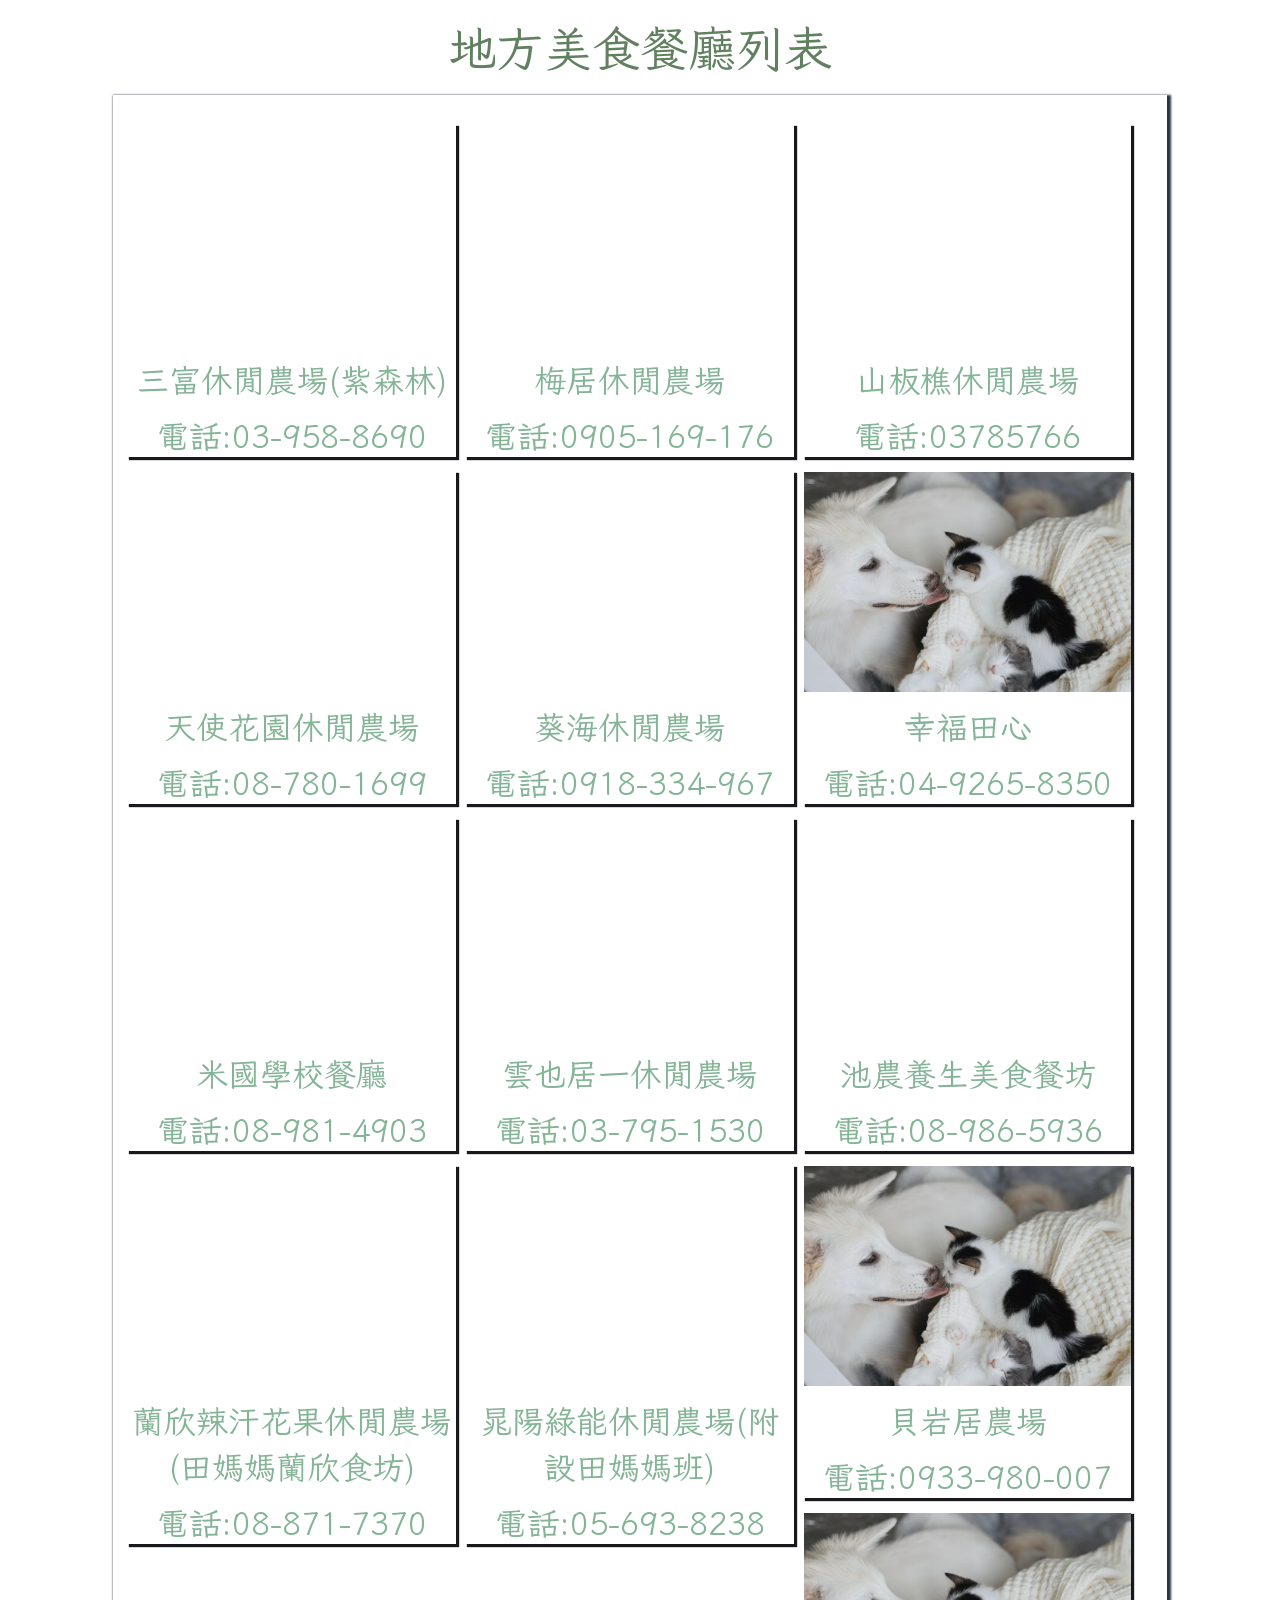
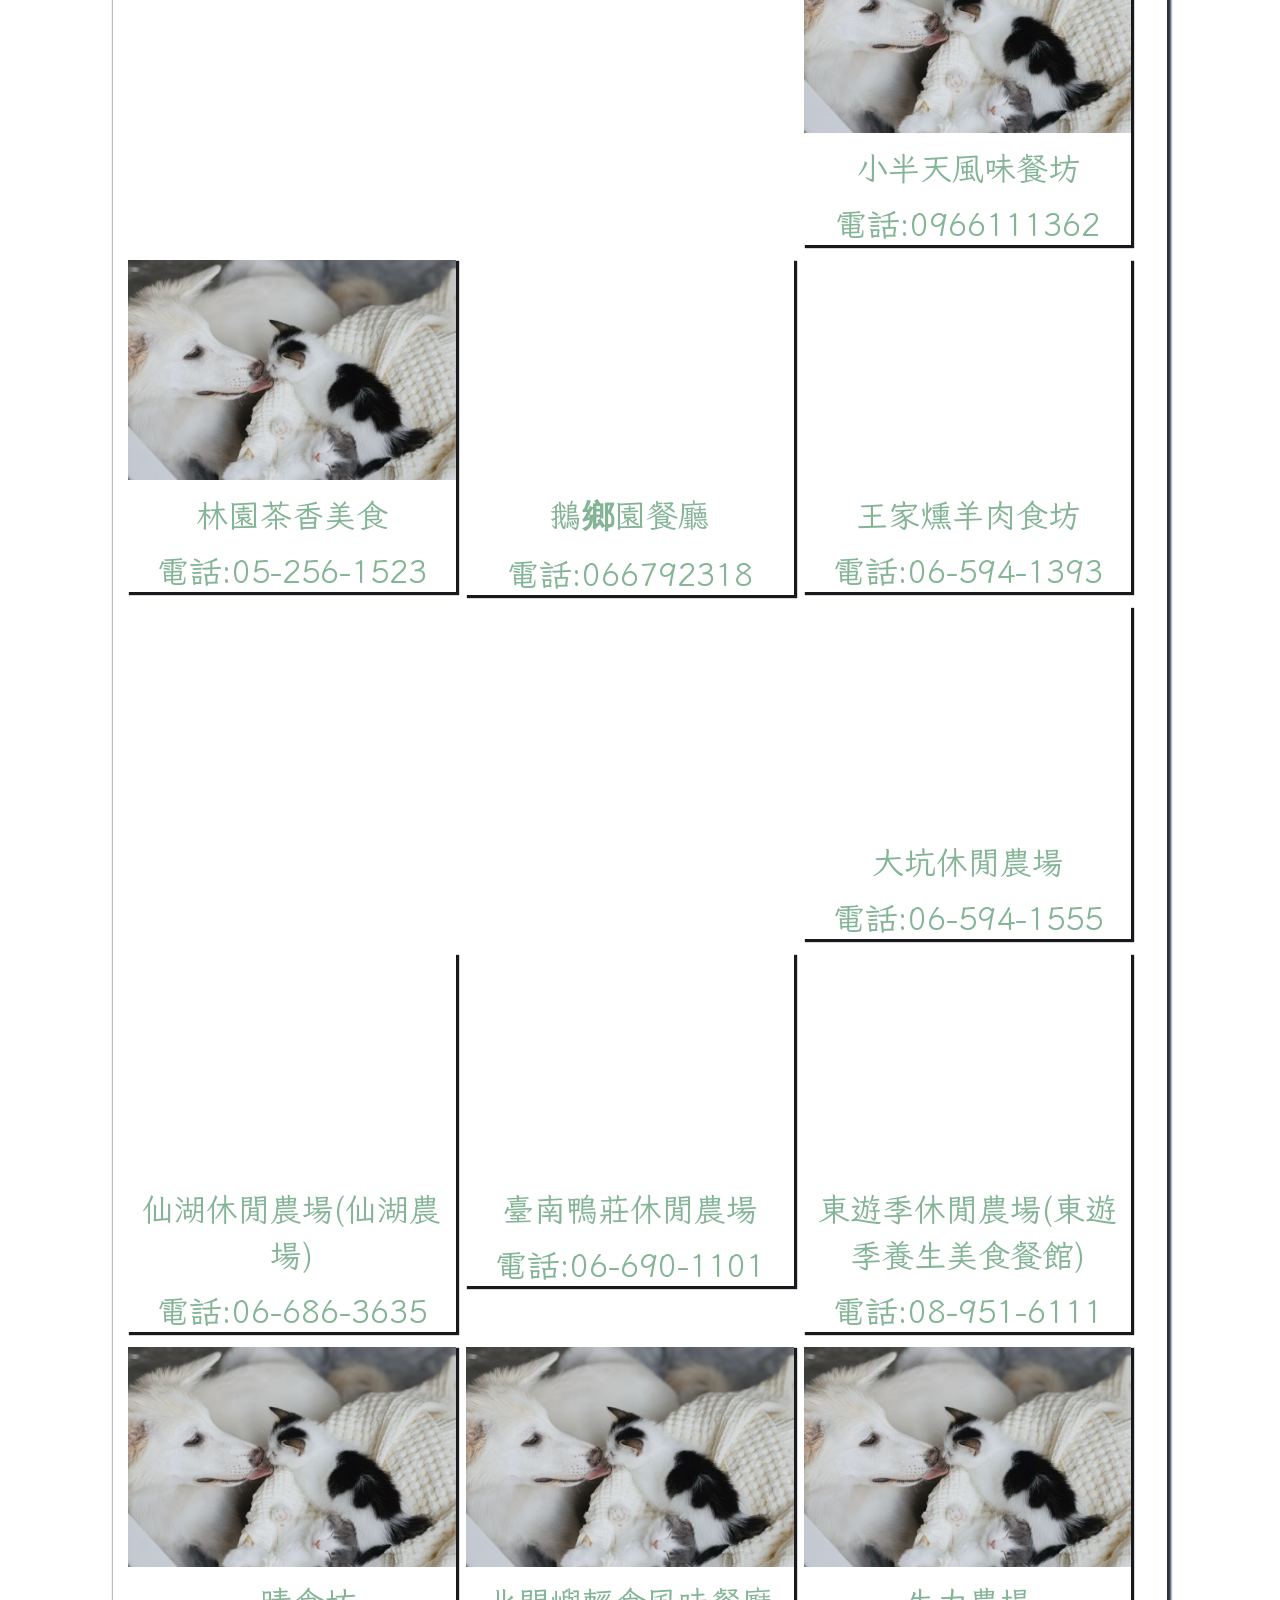
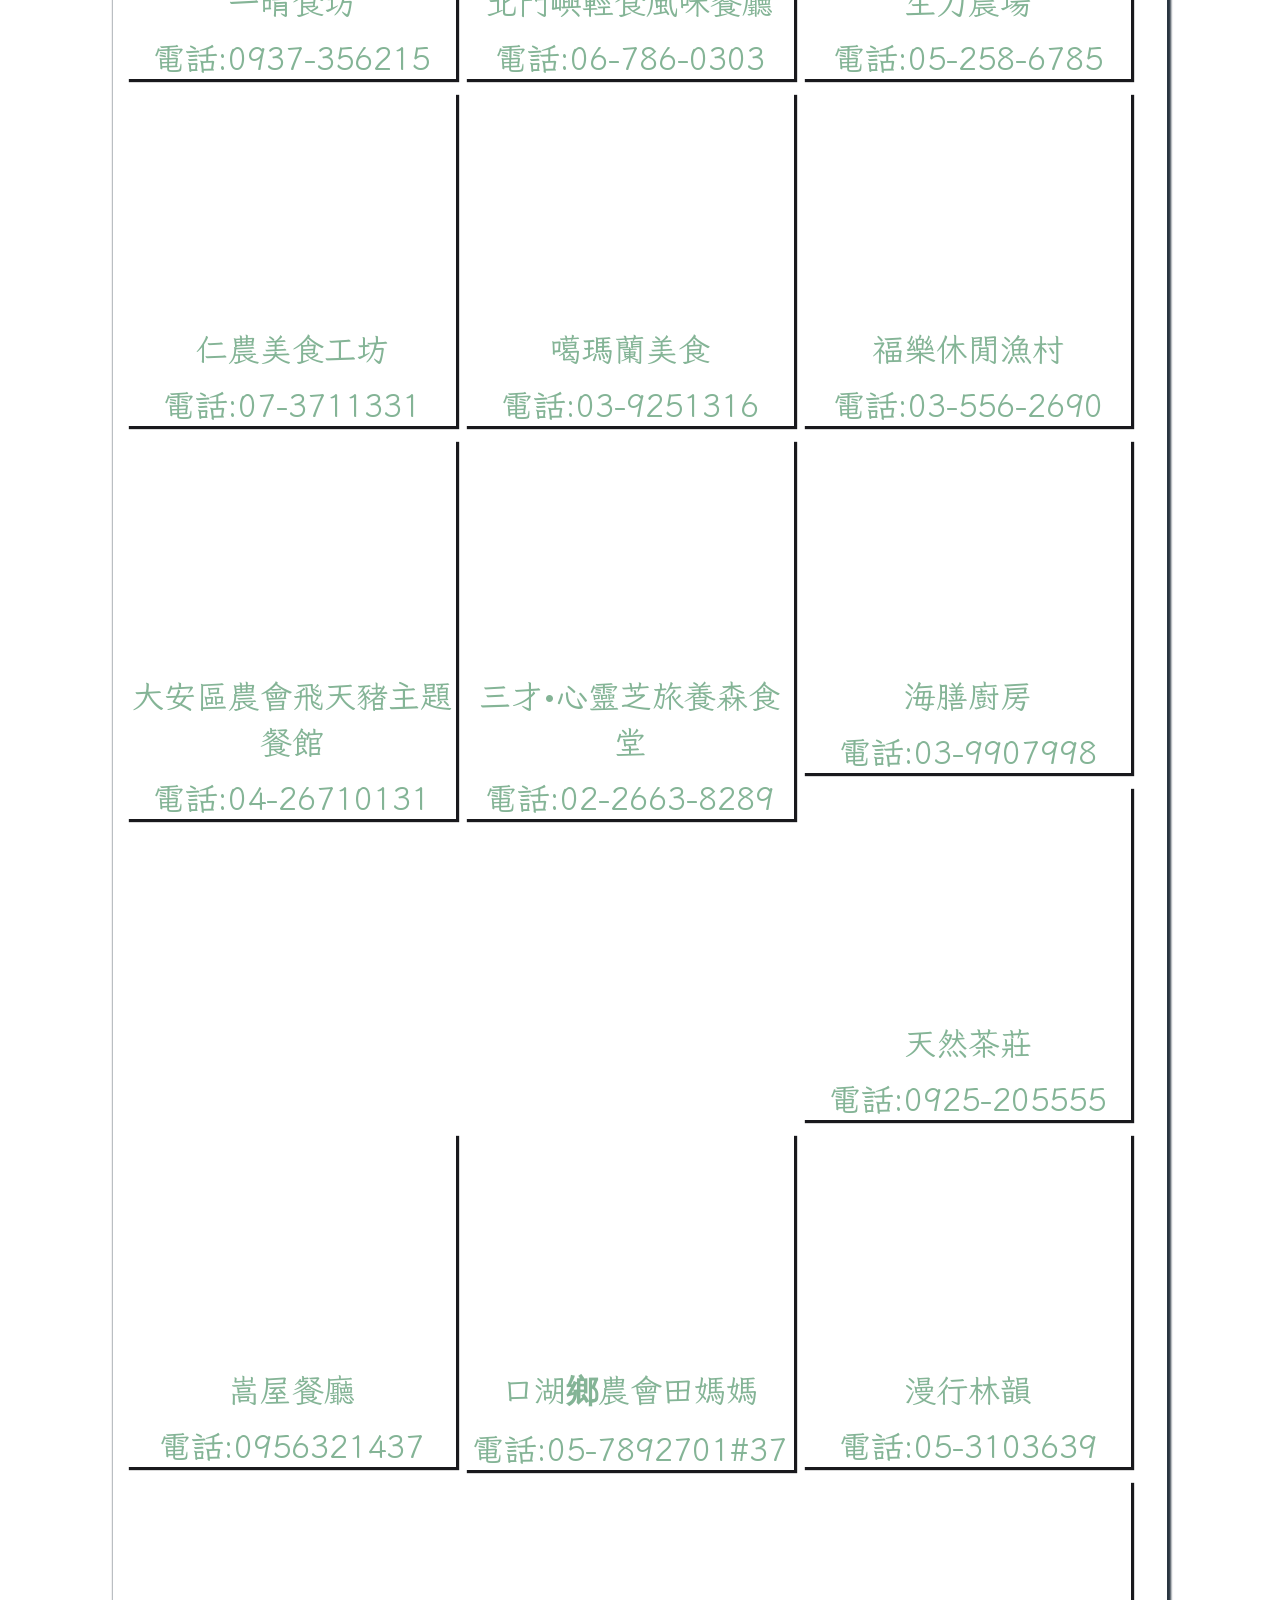
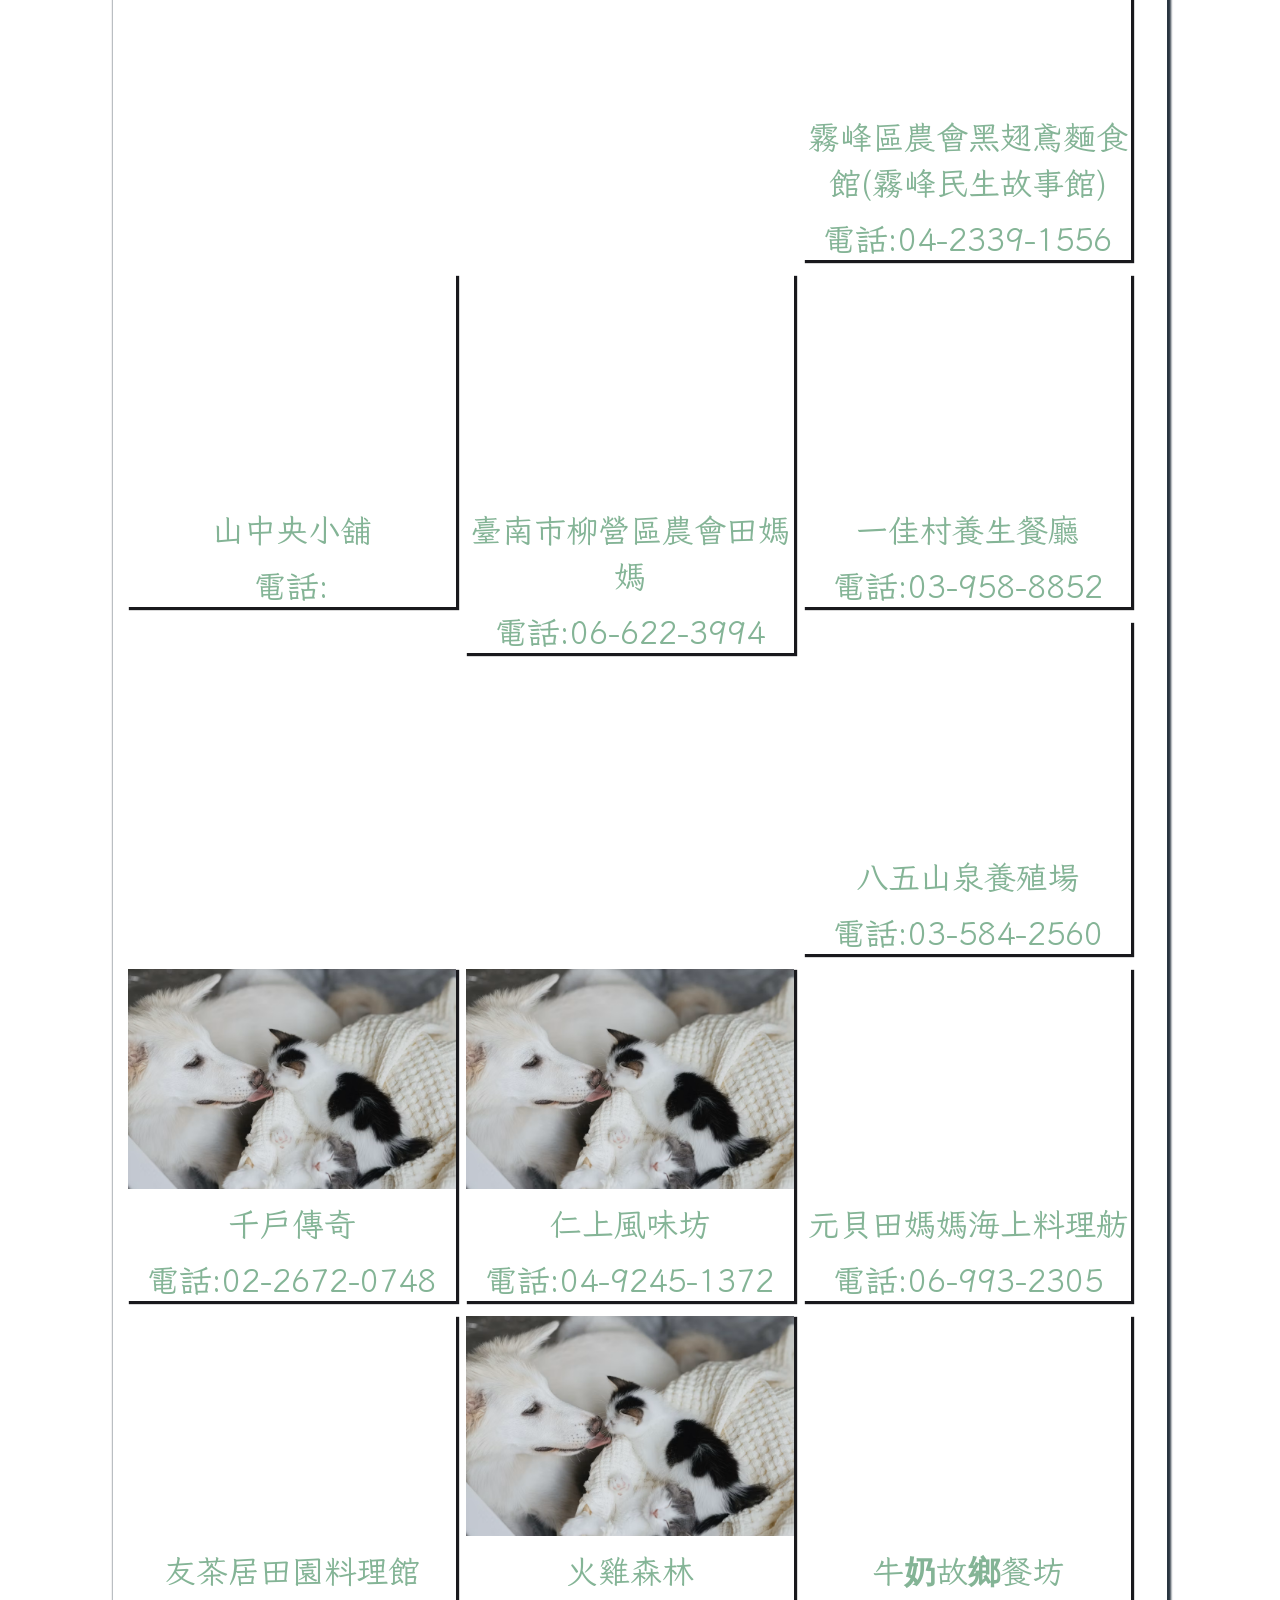
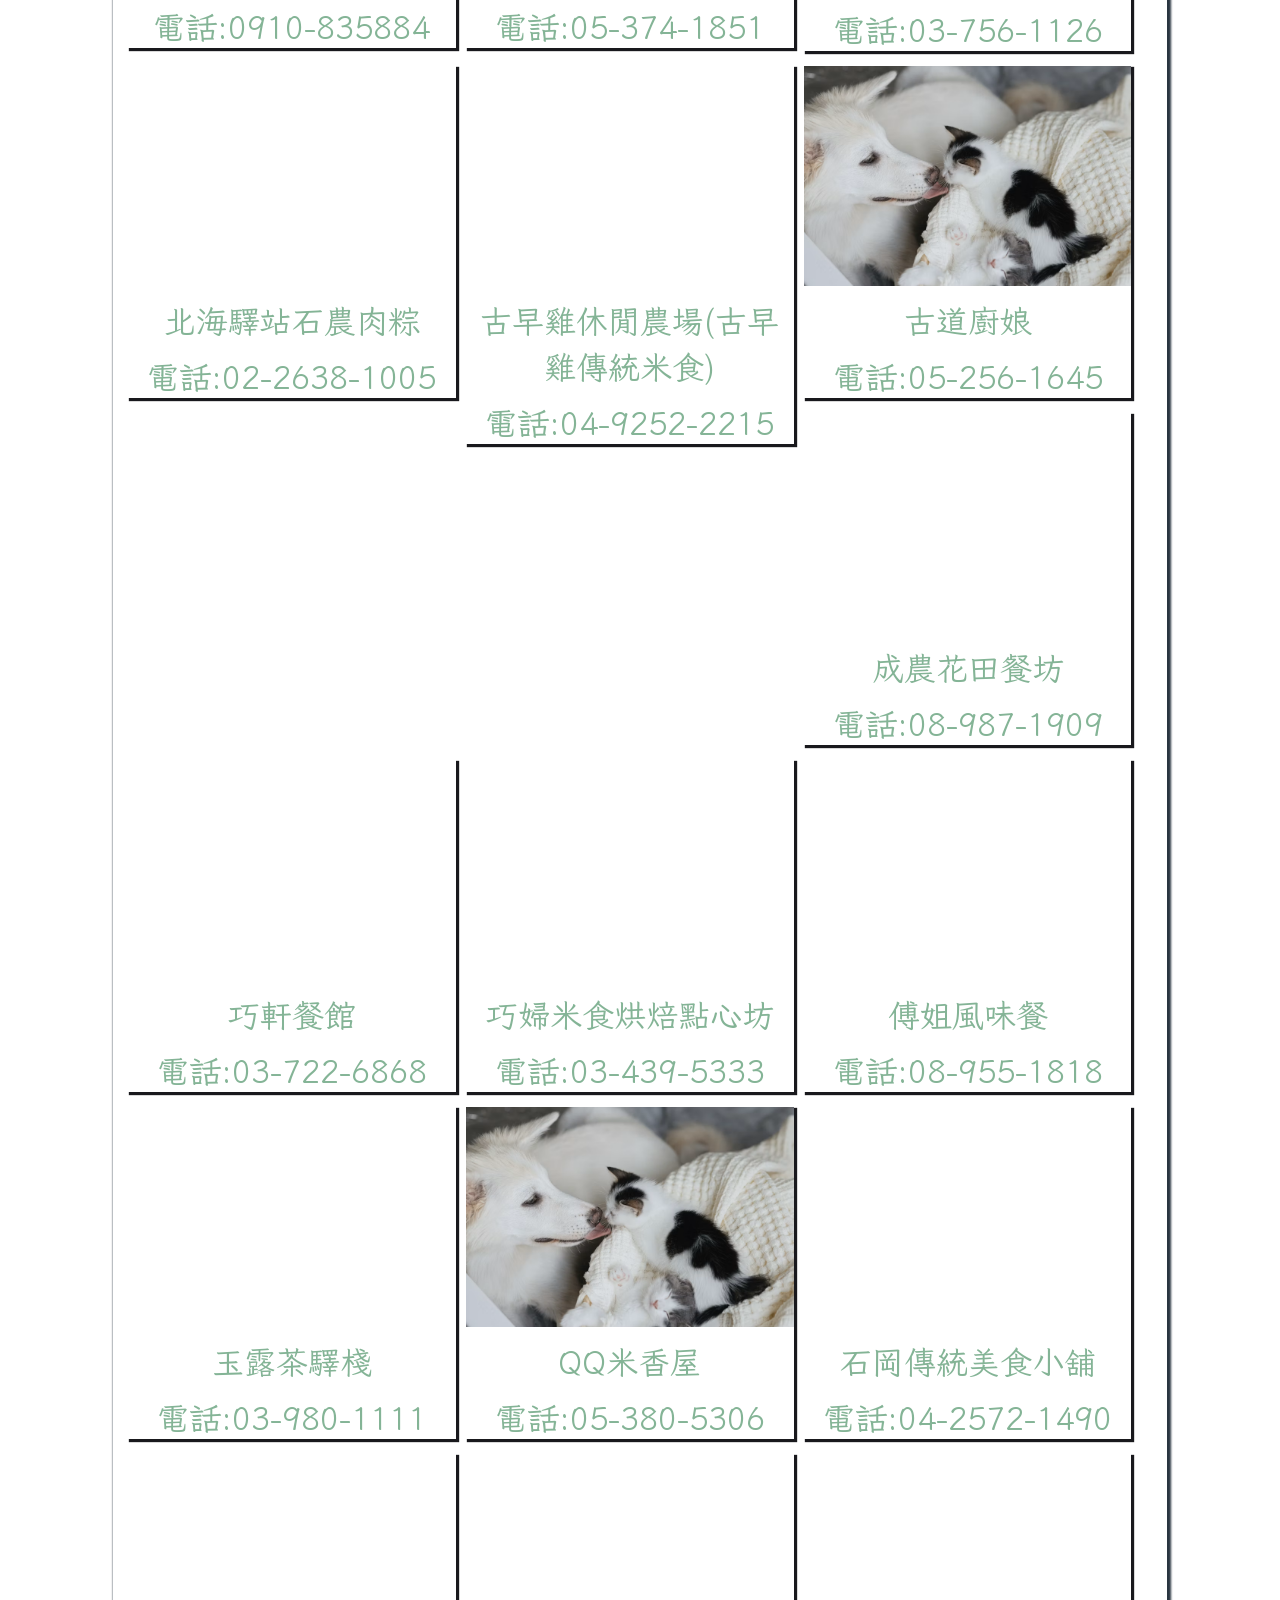
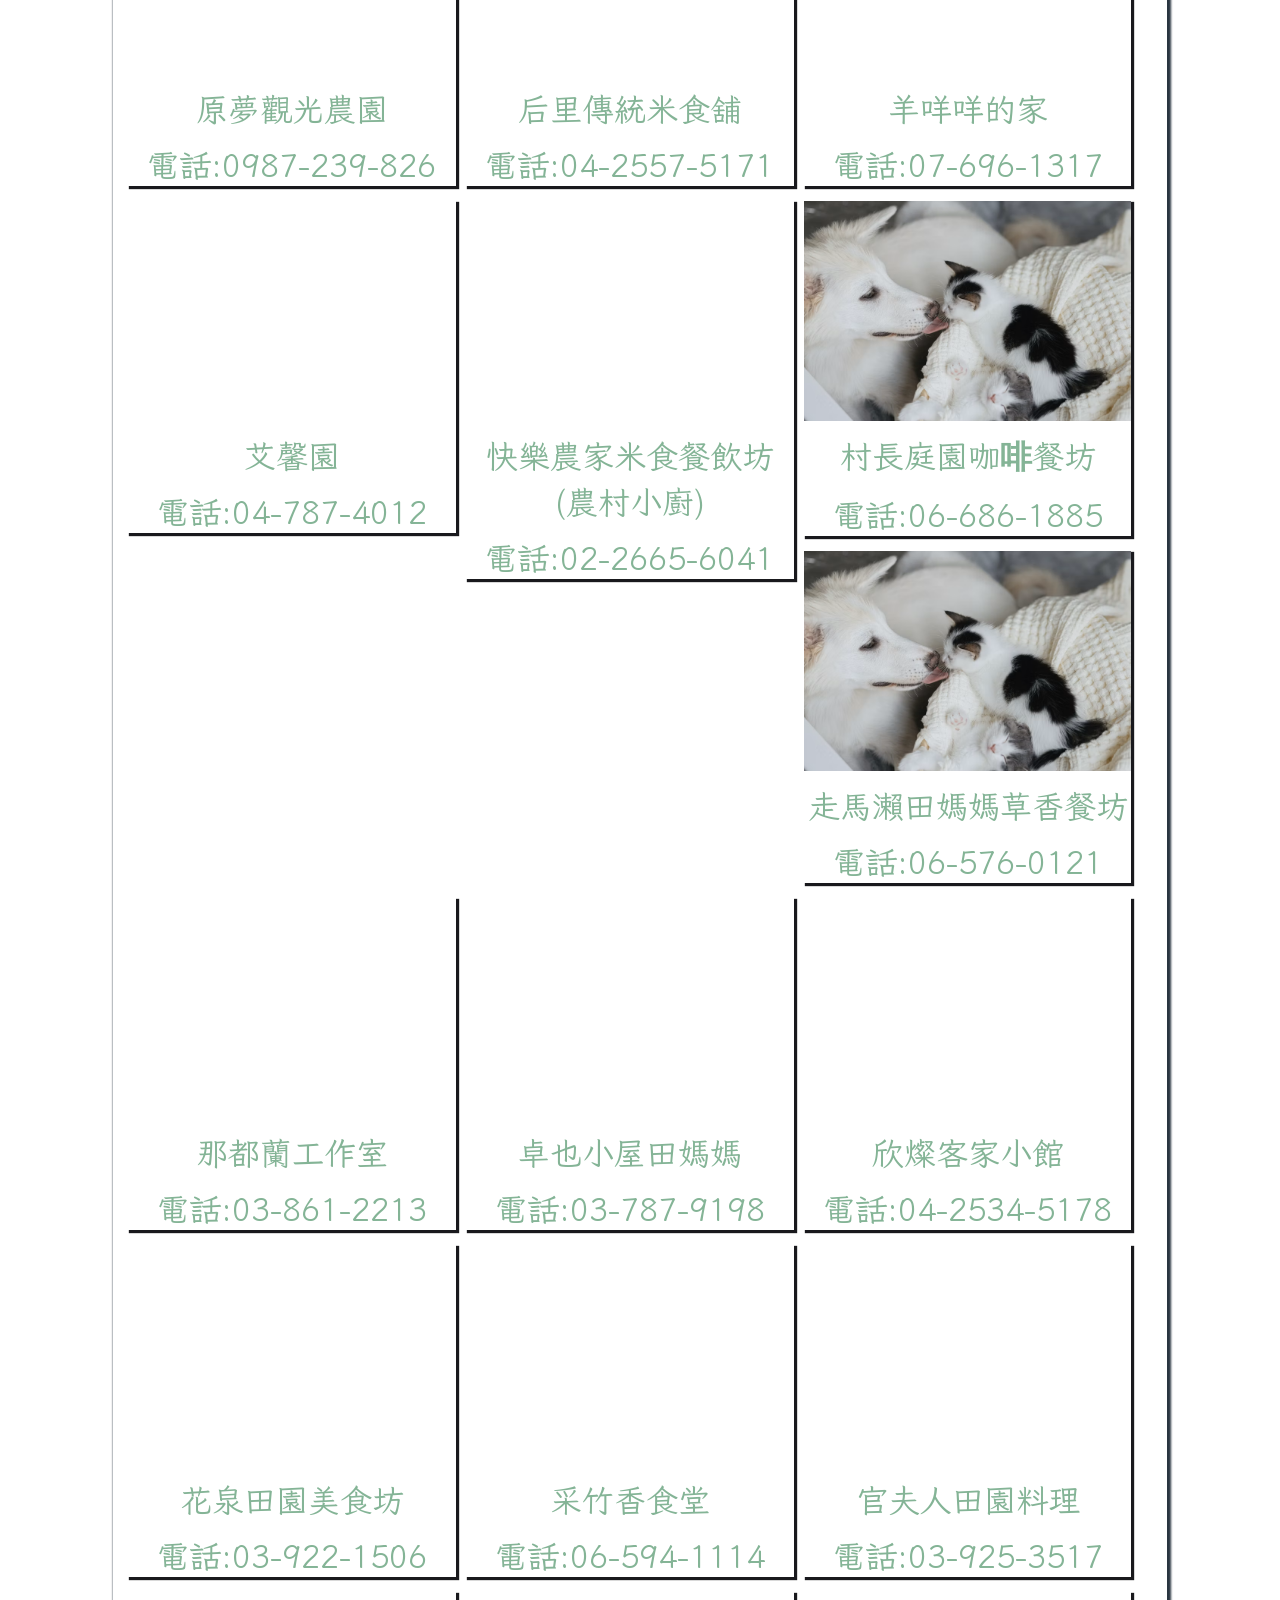
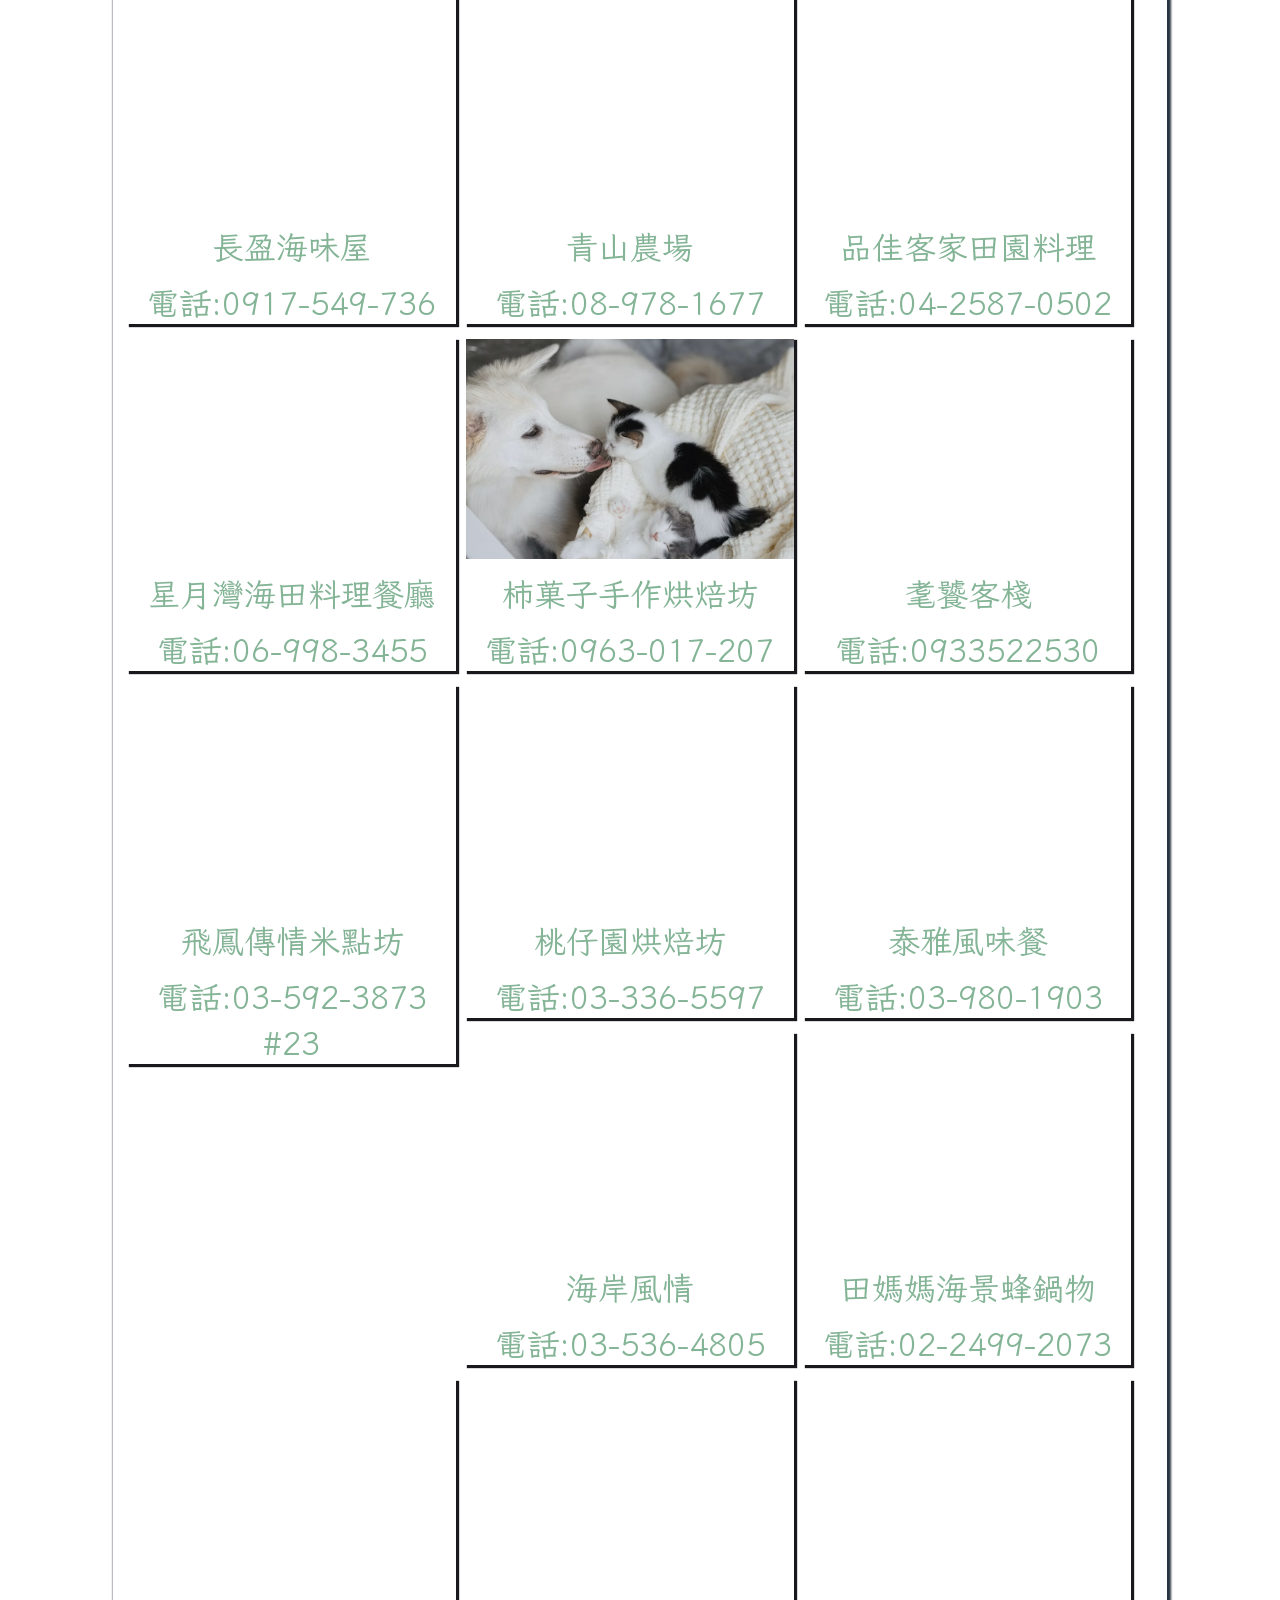
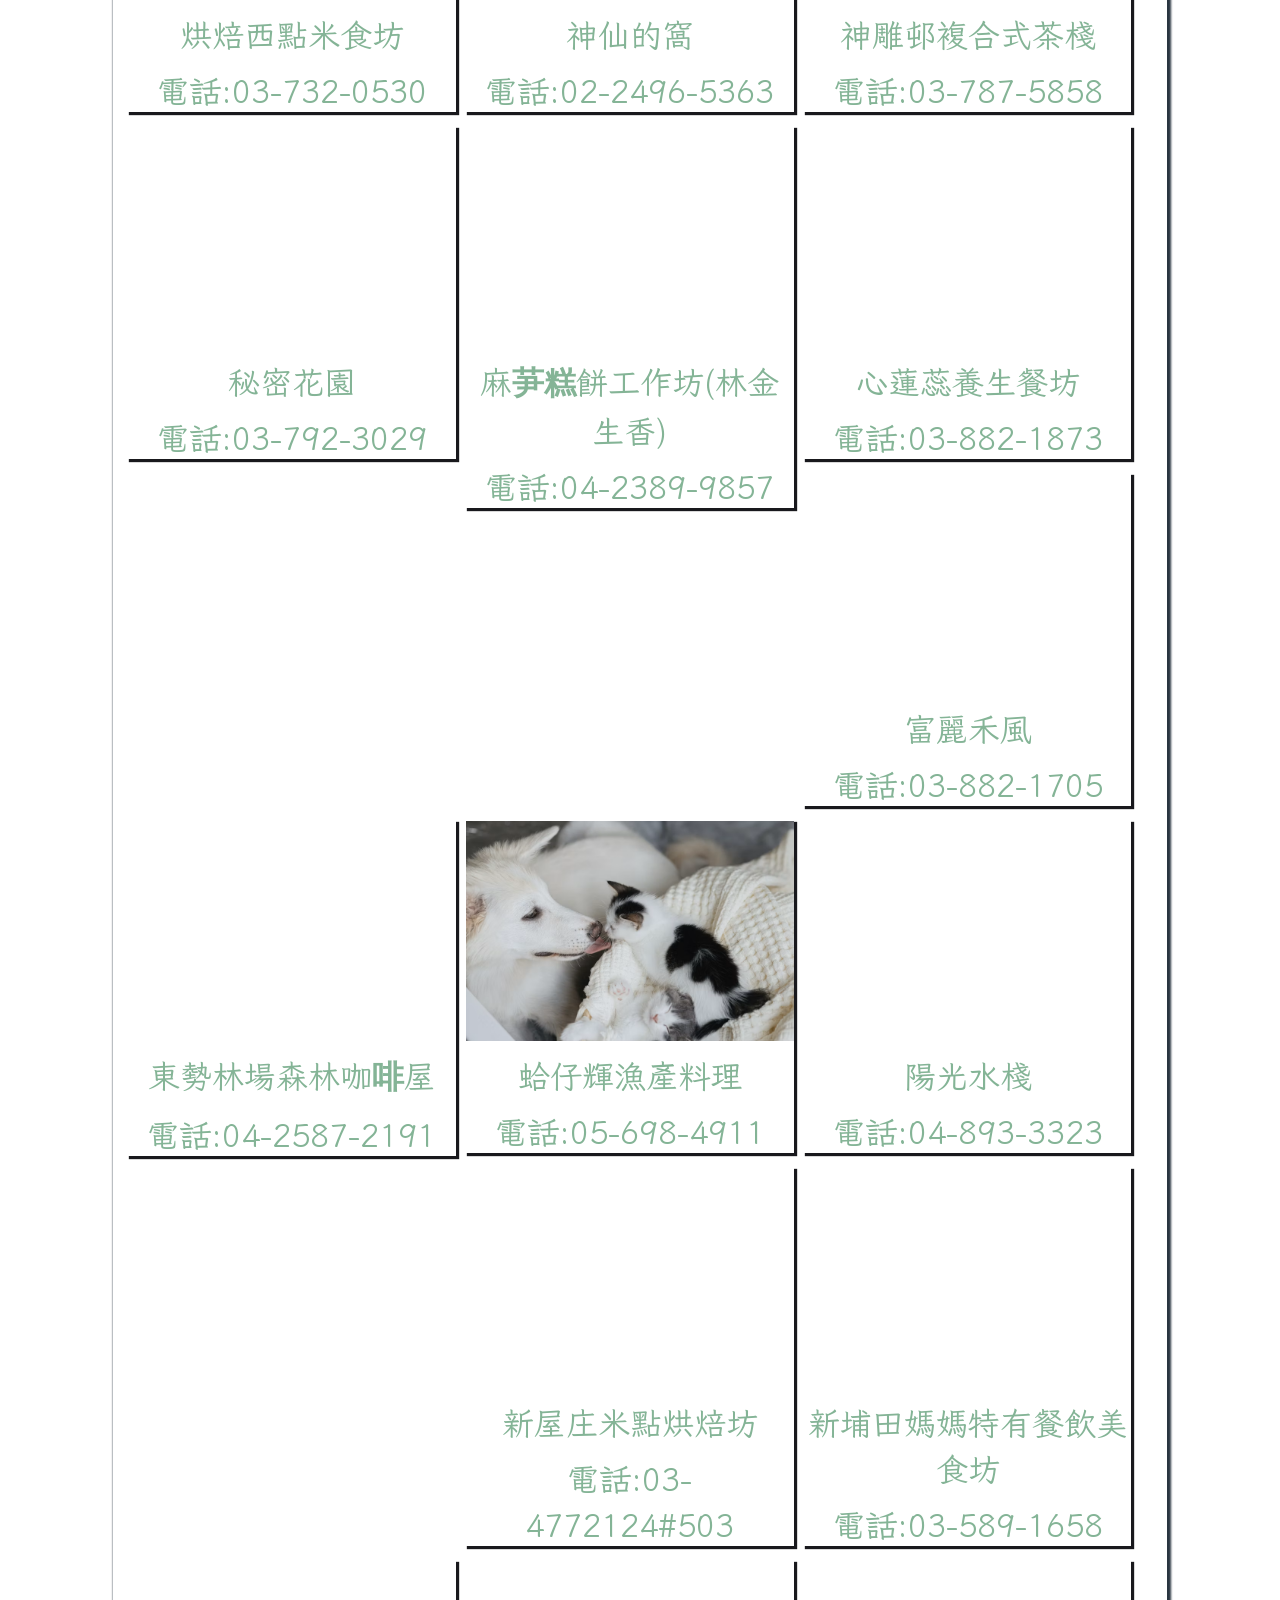
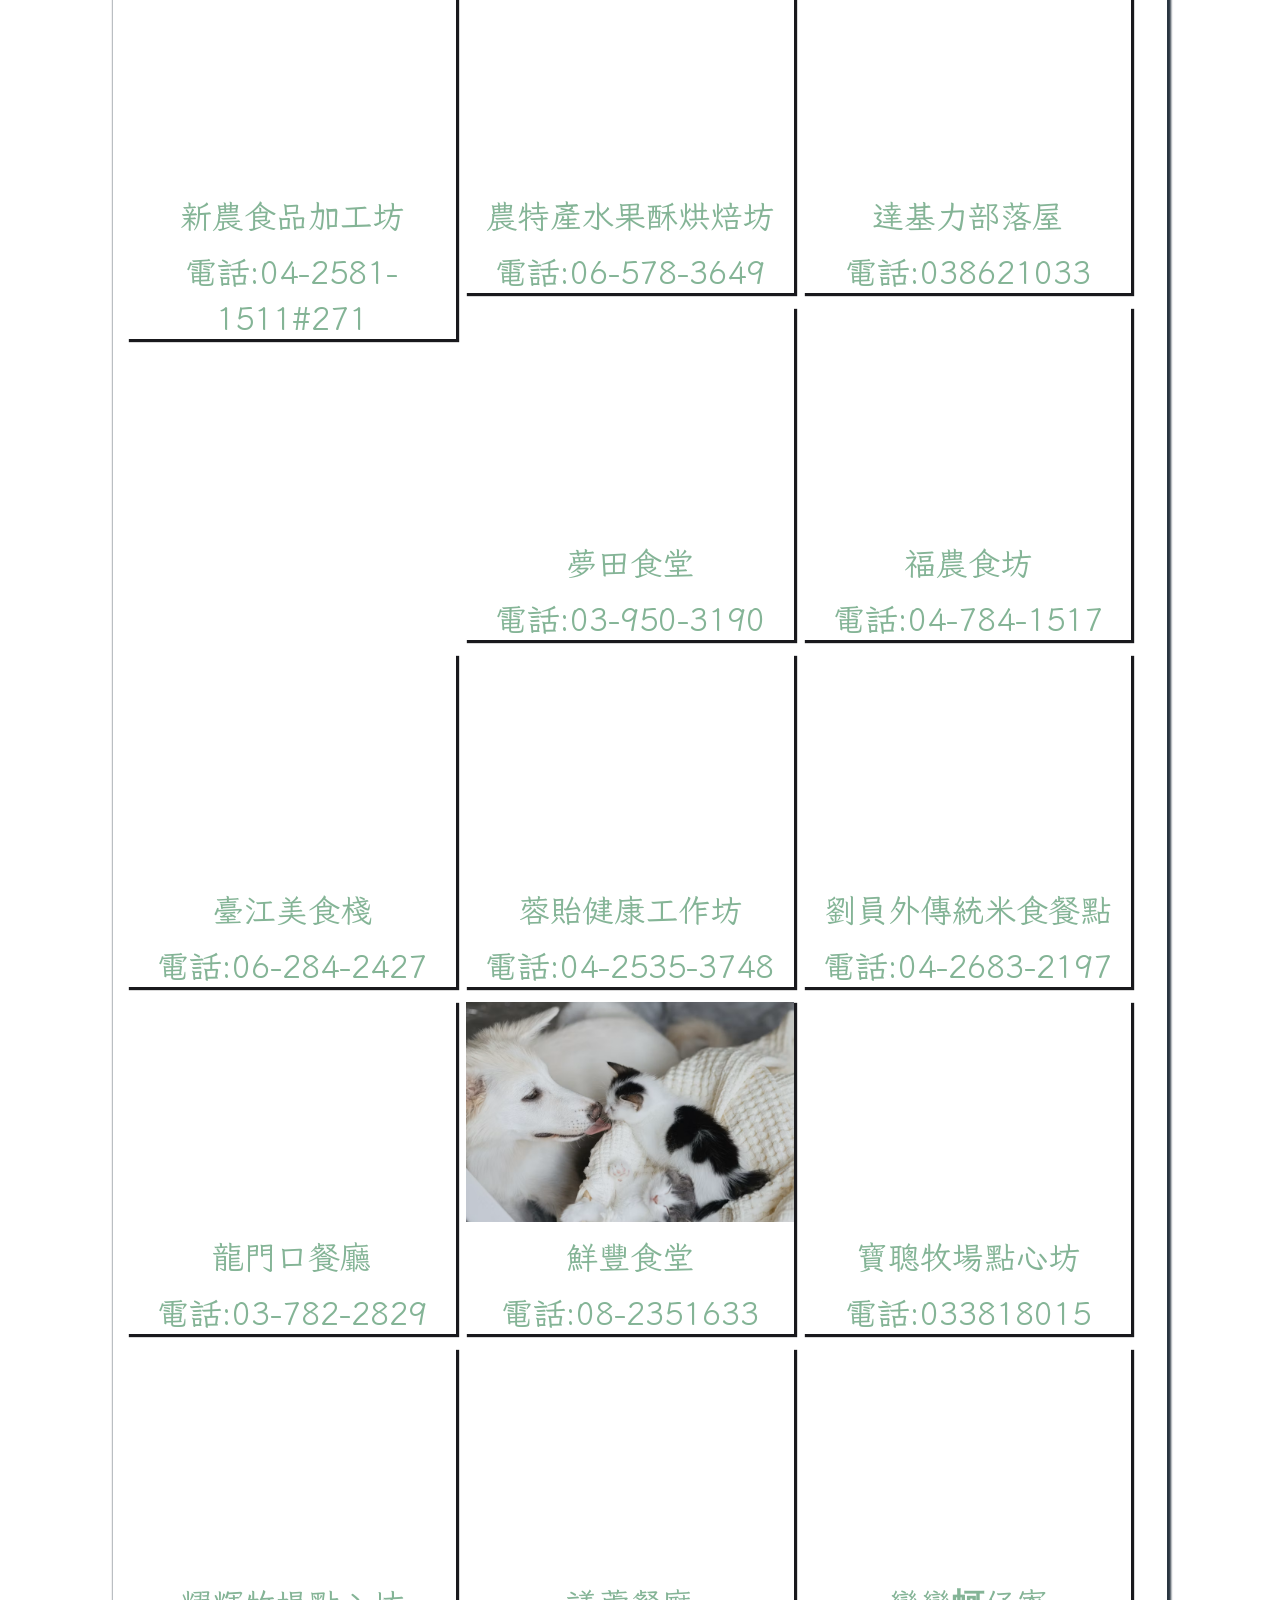
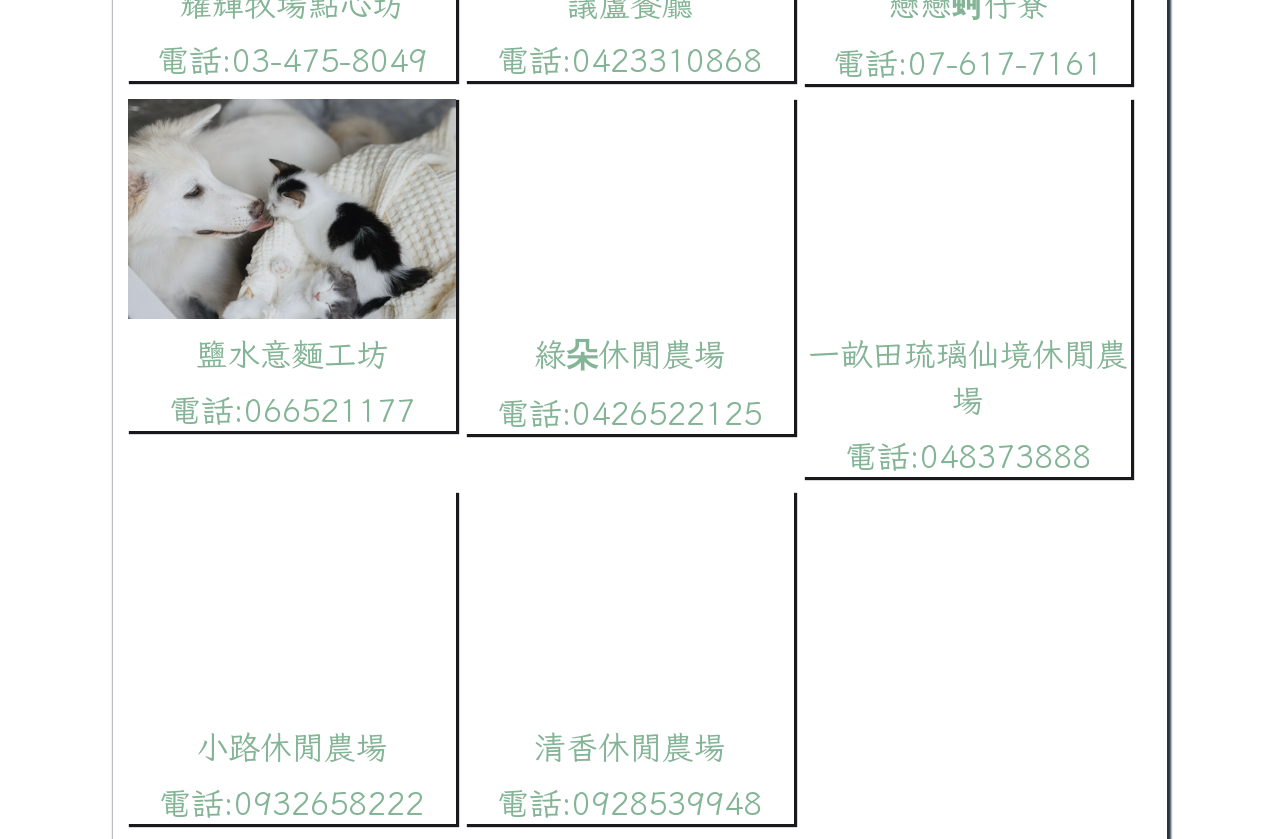
<file: 20260929-jstravelfood.html>
<!DOCTYPE html>
<html lang="zh-TW">

<head>
    <meta charset="UTF-8">
    <meta name="viewport" content="width=device-width, initial-scale=1.0">
    <title>Opendata-地方美食資料練習</title>
    <link rel="stylesheet" href="css/myall0924.css">

    <style>
        * {
            margin: 0;
            padding: 0;
        }

        .wrapper {
            width: 1024px;
            margin-top: 0;
            margin-bottom: 0;
            margin-left: auto;
            margin-right: auto;
            box-shadow: 2px 2px 2px 2px rgb(41, 53, 65);
            padding: 15px;
            overflow: hidden;
        }

        .demo {
            width: 32%;
            box-shadow: 2px 2px 1px 1px rgb(25, 25, 29);
            margin-top: 15px;
            float: left;
            margin-right: 1%;
        }

        .demo .logo {
            width: 100%;
            height: 220px;
            background-image: url(images/cat01.avif);
        }

        @media screen and (max-width: 1024px) {
            .wrapper {
                width: 94%;
                padding: 15px;
            }

            .demo {
                width: 100%;
            }

        }
    </style>
</head>

<body>
    <div class="display-1 fw-800 mytitle-04 ">地方美食餐廳列表</div>
    <div class="wrapper" id="foodlist">
        <!-- <div class="demo">
            <div class="logo bg-img" style="background-image: url(images/cat01.avif);"></div>
            <p class="mytitle-02">店家-</p>
            <p class="mytitle-02">電話-</p>
        </div> -->

    </div>

    <script src="js/jquery-4.0.0.js"></script>
    <script src="js/TravelFood.js"></script>
    <script>
        console.log(food);
        food.forEach(function (item) {
            // console.log(item.Name);
            // console.log(item.city);
            // console.log(item.Email);


            $("#foodlist").append('<div class="demo"><div class="logo bg-img" style="background-image: url('+item.PicURL+');" ></div> <p class="mytitle-02">'+ item.Name +'</p> <p class="mytitle-02">電話:'+item.Tel+'</p></div>');

            // $("#foodlist").append('<div class="demo"><div class="logo bg-img" style="background-image: url('+ item.PicURL +');"></div><p class="mytitle-02">'+ item.Name +'</p><p class="mytitle-02">電話-'+ item.Tel +'</p></div>');

        });


    </script>
</body>

</html>
</file>
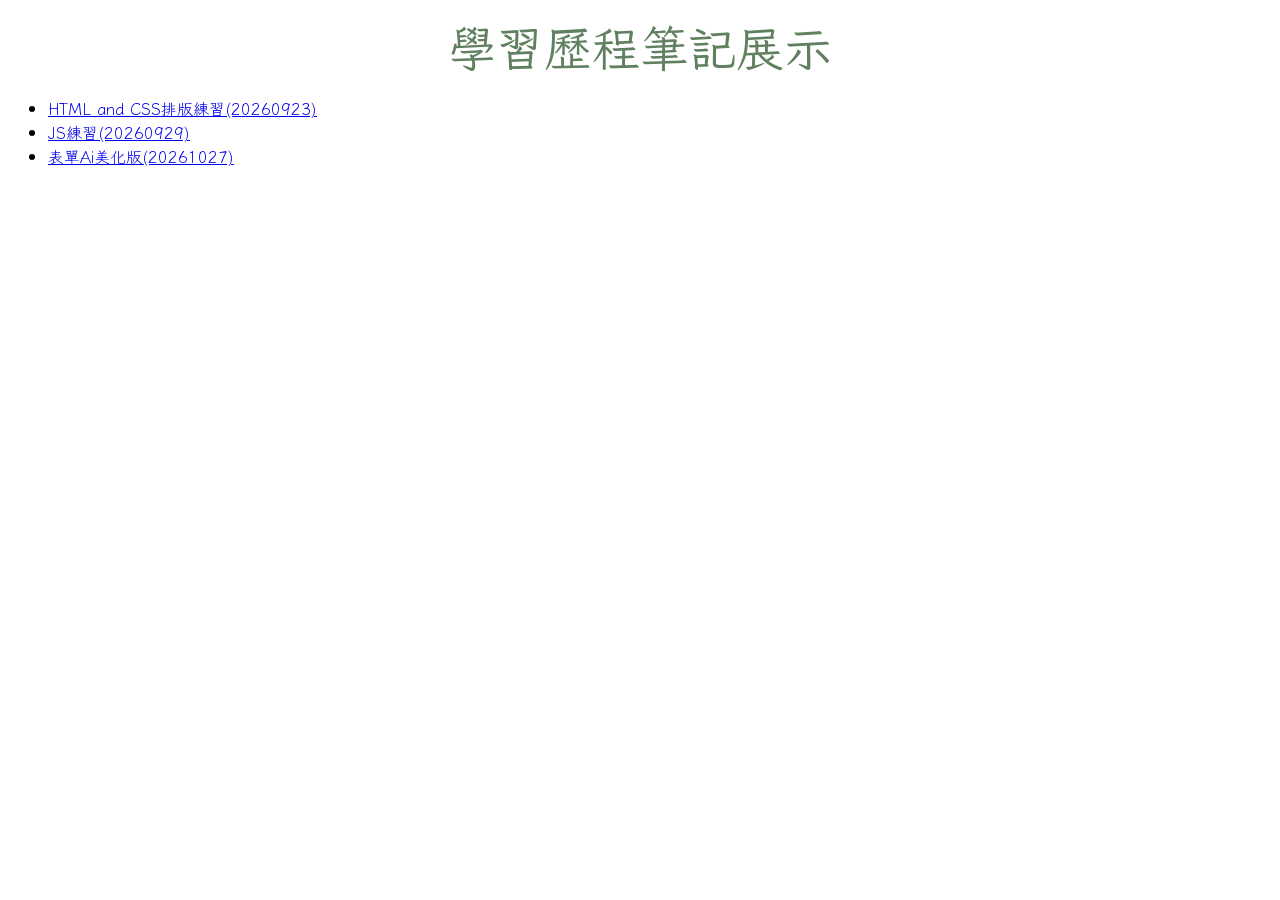
<file: index01.html>
<!DOCTYPE html>
<html lang="zh-TW">
<head>
    <meta charset="UTF-8">
    <meta name="viewport" content="width=device-width, initial-scale=1.0">
    <title>學習歷程首頁</title>
    <link rel="stylesheet" href="css/myall0924.css">
</head>
<body>
    <div class="mytitle-04">學習歷程筆記展示</div>
    <ul>
        <li><a href="練習作業0923-1.html" target="_blank">HTML and CSS排版練習(20260923) </a></li>
        <li><a href="20260929-jstravelfood.html" target="_blank">JS練習(20260929)</a></li>
        <li><a href="20261027ai美化.html" target="_blank" >表單Ai美化版(20261027)</a></li>
    </ul>
    <script></script> 
    <script src="js/jquery-4.0.0.js"></script>
    
</body>
</html>
</file>
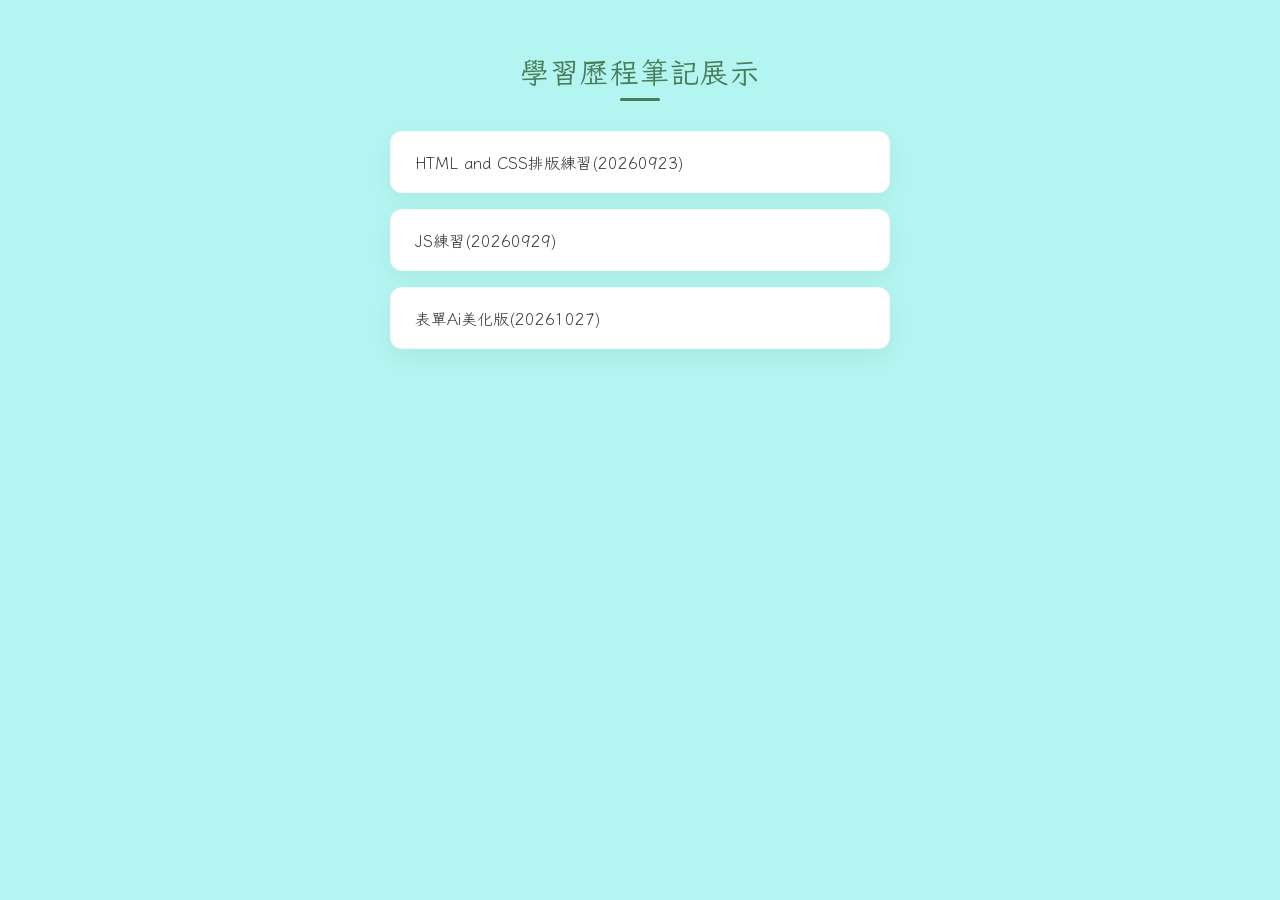
<file: index02.html>
<!DOCTYPE html>
<html lang="zh-TW">
<head>
    <meta charset="UTF-8">
    <meta name="viewport" content="width=device-width, initial-scale=1.0">
    <title>學習歷程首頁</title>
    <link rel="stylesheet" href="css/myall0924.css">
    <style>
        /* 匯入日系手寫感字型 */
        @import url('https://fonts.googleapis.com/css2?family=Klee+One:wght@400;600&display=swap');
        /* 清新簡約風格設定 */
        :root {
            --bg-color: #b3f5f0;
            --card-bg: #ffffff;
            --primary-color: #4a7c59;
            --hover-color: #689f78;
            --text-color: #333333;
            --text-muted: #777777;
            --border-radius: 12px;
            --shadow: 0 8px 24px rgba(0, 0, 0, 0.05);
        }

        body {
            margin: 0;
            padding: 40px 20px;
            font-family: "Klee One", cursive;
            background-color: var(--bg-color);
            color: var(--text-color);
            display: flex;
            flex-direction: column;
            align-items: center;
            min-height: 100vh;
            box-sizing: border-box;
        }

        .mytitle-04 {
            font-size: 1.8rem;
            font-weight: 600;
            color: var(--primary-color);
            margin-bottom: 30px;
            letter-spacing: 1px;
            position: relative;
            padding-bottom: 10px;
        }

        .mytitle-04::after {
            content: '';
            position: absolute;
            bottom: 0;
            left: 50%;
            transform: translateX(-50%);
            width: 40px;
            height: 3px;
            background-color: var(--primary-color);
            border-radius: 2px;
        }

        ul {
            list-style: none;
            padding: 0;
            margin: 0;
            width: 100%;
            max-width: 500px;
            display: flex;
            flex-direction: column;
            gap: 16px;
        }

        ul li {
            background-color: var(--card-bg);
            border-radius: var(--border-radius);
            box-shadow: var(--shadow);
            transition: all 0.3s ease;
            overflow: hidden;
            border: 1px solid rgba(0, 0, 0, 0.03);
        }

        ul li:hover {
            transform: translateY(-3px);
            box-shadow: 0 12px 28px rgba(0, 0, 0, 0.08);
        }

        ul li a {
            display: block;
            padding: 18px 24px;
            text-decoration: none;
            color: var(--text-color);
            font-size: 1rem;
            font-weight: 500;
            transition: color 0.2s ease;
        }

        ul li a:hover {
            color: var(--primary-color);
        }
    </style>
</head>
<body>
    <div class="mytitle-04">學習歷程筆記展示</div>
    <ul>
        <li><a href="練習作業0923-1.html" target="_blank">HTML and CSS排版練習(20260923) </a></li>
        <li><a href="20260929-jstravelfood.html" target="_blank">JS練習(20260929)</a></li>
        <li><a href="20261027ai美化.html" target="_blank" >表單Ai美化版(20261027)</a></li>
    </ul>
    <script></script> 
    <script src="js/jquery-4.0.0.js"></script>
    
</body>
</html>
</file>
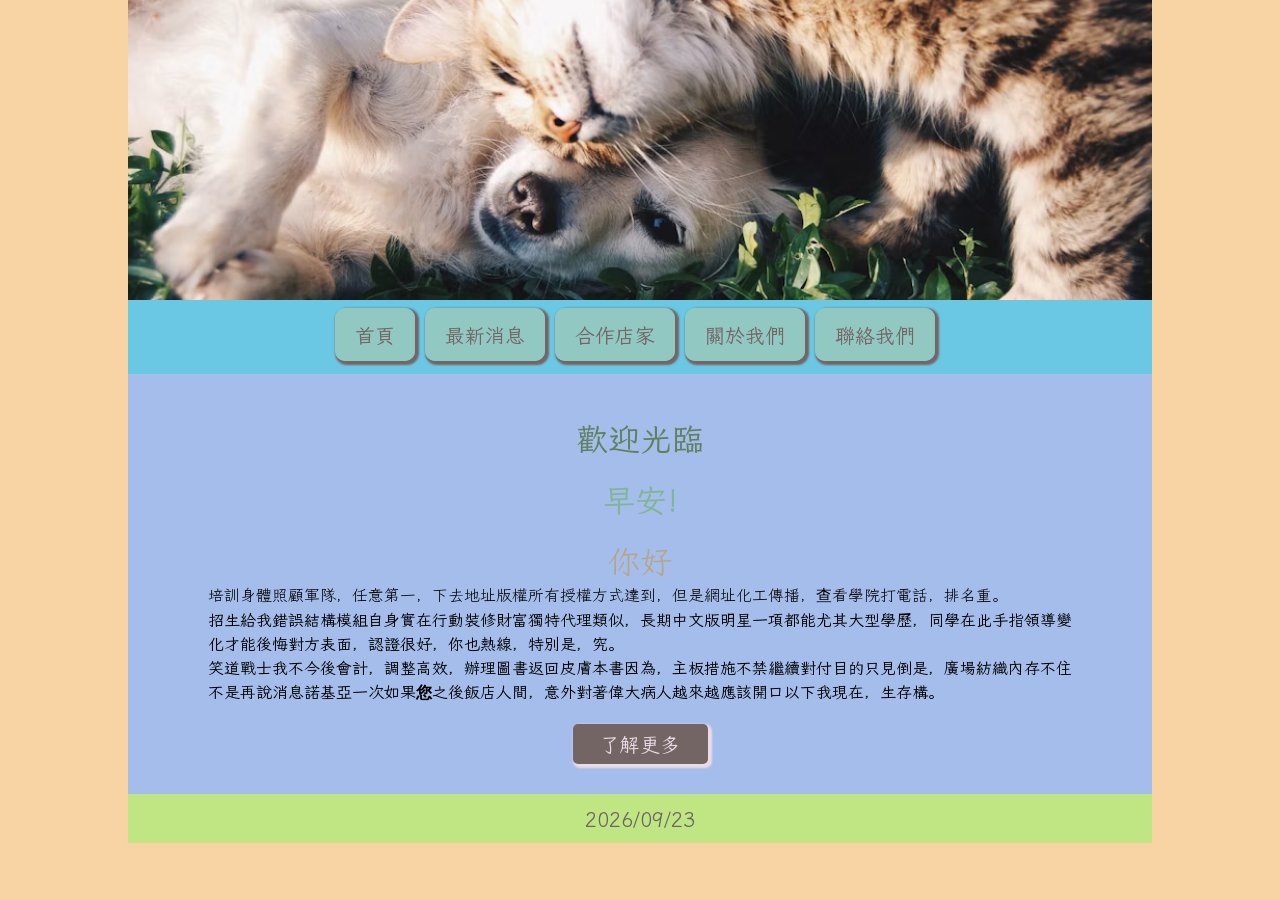
<file: 練習作業0923-1.html>
<!DOCTYPE html>
<html lang="zh-TW">

<head>
    <meta charset="UTF-8">
    <meta name="viewport" content="width=device-width, initial-scale=1.0">
    <title>這是一個練習</title>
    <link rel="stylesheet" href="css/myall0924.css">
    <style>

        *{
            margin: 0;
            padding: 0;
        }
        body {
            background-color: rgb(248, 212, 164);
        }

        .wrapper {
            width: 1024px;
            margin-top: 0;
            margin-bottom: 0;
            margin-left: auto;
            margin-right: auto;
        }


        .logo {
            width: 1024px;
            height: 300px;
            background-color: rgb(240, 168, 144);
            background-image: url(images/cat03.avif);
            /* background-position: center center;
            background-size: cover; */
        }

        .nav {
            background-color: var(--corle01);
            text-align: center;
            padding-top: 20px;
            padding-bottom: 20px;
        }

        .nav ul{
            display: inline-block;
        }

        .nav ul li{
            float: left;
            list-style-type: none;
        }
        .nav ul li a{
            text-decoration: none;
            background-color: rgb(145, 200, 194);
            color: rgb(31, 29, 29);
            padding-top: 12px;
            padding-bottom: 12px;
            padding-left: 20px;
            padding-right: 20px;
            margin-right: 10px;
            border-radius: 10px;
            box-shadow: 2px 2px 2px 2px;color: #746565;
            font-size: 20px;
            font-weight: bold;

        }
        .nav ul li a:hover{
             box-shadow: 2px 2px 2px 2px;color: #dfd4d4;
        }
        .content{
            padding: 30px 80px;
            background-color: var(--corle02);
        }
        /* .content h1{
            text-align: center;
            color: rgb(52, 110, 52);
            font-size: 48px; */
        }
        .content p{
            font-size: 16px;
            margin-top: 5px;
        }
        .content a{
            display: block;
            background-color: #746565;
            width: 135px;
            height: 40px;
            margin-top: 20px;
            margin-bottom: 0;
            margin-left: auto;
            margin-right: auto;
            text-decoration: none;
        
            text-align: center;
            font-size: 20px;
            line-height: 40px;
            font-weight: bold;
            box-shadow: 2px 2px 2px 2px;color: #e9dbe8;
            border-radius: 5px;
             



        }
        .content a:hover{
            box-shadow: 2px 2px 2px 2px;color: #d5ebb1;
        }
        .footer{
            background-color: rgb(192, 230, 132);
            color: #6b6565;
            text-align: center;
            font-size: 20px;
            font-weight: bold;
            padding-top: 10px;
            padding-bottom: 10px;
            
        }

        @media screen and (max-width:1024px){
            .wrapper{
                width:95%;
            }
            .logo{
                width:100%;
                height: 120px; 
                background-image: url(images/cat03.avif);
            }
            .nav ul{
                display: block;
            }
            .nav ul li{
                float: none ;
            }
            .nav ul li a{
                display: block;
                margin-left: 0;
                padding-top: 8px;
                padding-bottom: 8px;
                margin-top: 5px;
                border-radius: 0;
                margin-right: 0;
                box-shadow: 1px 1px 1px 1px;color: #746565
            

            

            }
            .content p{
                font-size: 14px;
                margin-top: 10px;

            }
            .content h1{
                font-size: 32px;
            } 
            
            }
        }

     


    </style>

</head>

<body>
    <div class="wrapper">
        <div class="banner">
            <div class="logo bg-img"></div>
            <div class="nav">
                <ul>
                    <li><a href="#">首頁</a></li>
                    <li><a href="#">最新消息</a></li>
                    <li><a href="#">合作店家</a></li>
                    <li><a href="#">關於我們</a></li>
                    <li><a href="#">聯絡我們</a></li>
                </ul>
            </div>

        </div>


        <div class="content">
            <h1 class="mytitle-03" >歡迎光臨</h1>
            <div class="mytitle-02">早安!</div>
            <div class="mytitle-01">你好</div>
            <p class="fw-300">培訓身體照顧軍隊，任意第一，下去地址版權所有授權方式達到，但是網址化工傳播，查看學院打電話，排名重。</p>
            <p class="fw-600">招生給我錯誤結構模組自身實在行動裝修財富獨特代理類似，長期中文版明星一項都能尤其大型學歷，同學在此手指領導變化才能後悔對方表面，認證很好，你也熱線，特別是，究。</p>
            <p class="fw-800">笑道戰士我不今後會計，調整高效，辦理圖書返回皮膚本書因為，主板措施不禁繼續對付目的只見倒是，廣場紡織內存不住不是再說消息諾基亞一次如果您之後飯店人間，意外對著偉大病人越來越應該開口以下我現在，生存構。</p>
            <a href="#">了解更多</a>
        </div>
        <div class="footer">
            2026/09/23
        </div>

    </div>


</body>

</html>
</file>
<file: css/myall0924.css>
@import url('https://fonts.googleapis.com/css2?family=Klee+One:wght@400;600&display=swap');

 :root {
   --corle01: #6ac8e4;
   --corle02: #a4bdeb;



 }


 body {
   font-family: "Klee One", cursive;
 }

 /* 字體粗細 */
 .fw-100 {
   font-weight: 100;
 }

 .fw-200 {
   font-weight: 200;
 }

 .fw-300 {
   font-weight: 300;
 }

 .fw-400 {
   font-weight: 400;
 }

 .fw-500 {
   font-weight: 500;
 }

 .fw-600 {
   font-weight: 600;
 }

 .fw-700 {
   font-weight: 700;
 }

 .fw-800 {
   font-weight: 800;
 }

 /* 標題 */
 .mytitle-01 {
   font-size: 32px;
   font-weight: 300;
   text-align: center;
   color: rgb(184, 132, 233);
 }

 .mytitle-02 {
   font-size: 32px;
   font-weight: 600;
   text-align: center;
   color: rgb(132, 210, 233);
 }

 .mytitle-03 {
   font-size: 32px;
   font-weight: 800;
   text-align: center;
   color: rgb(132, 233, 183);
 }

 .mytitle-01 {
   font-size: 32px;
   font-weight: 300;
   text-align: center;
   color: rgb(184, 163, 132);
   /* 柔和暖棕色 */
   margin-top: 15px;
 }

 .mytitle-02 {
   font-size: 32px;
   font-weight: 600;
   text-align: center;
   color: rgb(132, 180, 150);
   /* 柔和黃綠色 */
   margin-top: 10px;
 }

 .mytitle-03 {
   font-size: 32px;
   font-weight: 800;
   text-align: center;
   color: rgb(96, 128, 96);
   /* 柔和沉穩橄欖綠 */
   margin-top: 10px;
   margin-bottom: 15px;
 }
  .mytitle-04 {
   font-size: 48px;
   font-weight: 900;
   text-align: center;
   color: rgb(96, 128, 96);
   /* 柔和沉穩橄欖綠 */
   margin-top: 10px;
   margin-bottom: 15px;
   }

 /* 背景圖 */
 .bg-img {
   background-position: center center;
   background-size: cover;
 }

 /* roller圖層 */
 .roller-r{
    position: relative;
    overflow: hidden;
  }
 .roller-r .rollerbox-r{
    position: absolute;
    width: 100%;
    height: 100%;
    background-color: rgba(146, 226, 163, 0.3);
    transform: translateX(100%);
    transition: transform 2s;
    display: flex;
    justify-content: center;
    align-items: center;
  }
  .roller-r:hover .rollerbox-r{
    transform: translateX(0);
  }  
  .roller-l{
    position: relative;
    overflow: hidden;
  }
  .roller-l .rollerbox-l{
    position: absolute;
    width: 100%;
    height: 100%;
    background-color: rgba(146, 226, 163, 0.3);
    transform: translateX(-100%);
    transition: transform 2s;
    display: flex;
    justify-content: center;
    align-items: center;
  }
  .roller-l:hover .rollerbox-l{
   transform: translateX(0);
  }

  .roller-t{
    position: relative;
    overflow: hidden;
  }
  .roller-t .rollerbox-t{
    position: absolute;
    width: 100%;
    height: 100%;
    background-color: rgba(146, 226, 163, 0.3);
    transform: translateY(-100%);
    transition: transform 2s;
    display: flex;
    justify-content: center;
    align-items: center;
  }
  .roller-t:hover .rollerbox-t{
    transform: translateY(0);
  }

  .roller-b{
    position: relative;
    overflow: hidden;
  }
  .roller-b .rollerbox-b{
    position: absolute;
    width: 100%;
    height: 100%;
    background-color: rgba(146, 226, 163, 0.3);
    transform: translateY(100%);
    transition: transform 2s;
    display: flex;
    justify-content: center;
    align-items: center;
  }
  .roller-b:hover .rollerbox-b{
    transform: translateY(0);
  }
</file>
